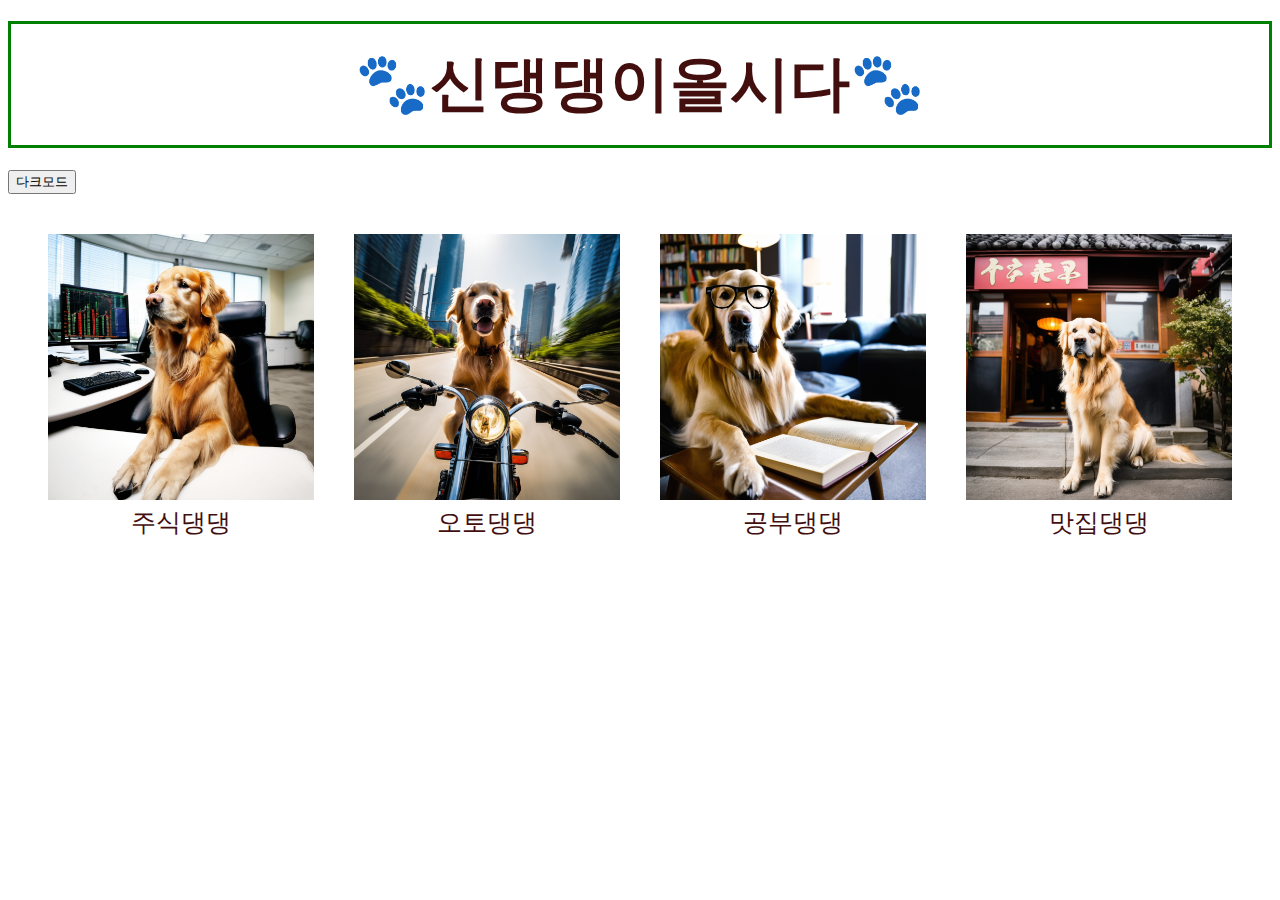
<file: index.html>
<!DOCTYPE html>
<html>
<head>
    <meta charset="utf-8">
    <title>신댕댕이올시다</title>
    <link rel="stylesheet" href="style.css">
    <script src="react.js"></script>
</head>
<body>
    <h1><a href="index.html">🐾신댕댕이올시다🐾</a></h1>
    <input id="dmb" type="button" value="다크모드" onclick= "DarkMode();">
        <nav>
            <ul id="menu">
                <li><a href="주식댕댕.html"> <img src="주식댕댕.png">주식댕댕</a></li>
                <li><a href="오토댕댕.html"> <img src="오토댕댕.png">오토댕댕</a></li>
                <li><a href="공부댕댕.html"> <img src="공부댕댕.png">공부댕댕</a></li>
                <li><a href="맛집댕댕.html"> <img src="맛집댕댕.png">맛집댕댕</a></li>
            </ul>
        </nav>
</body>   
</html>
</file>
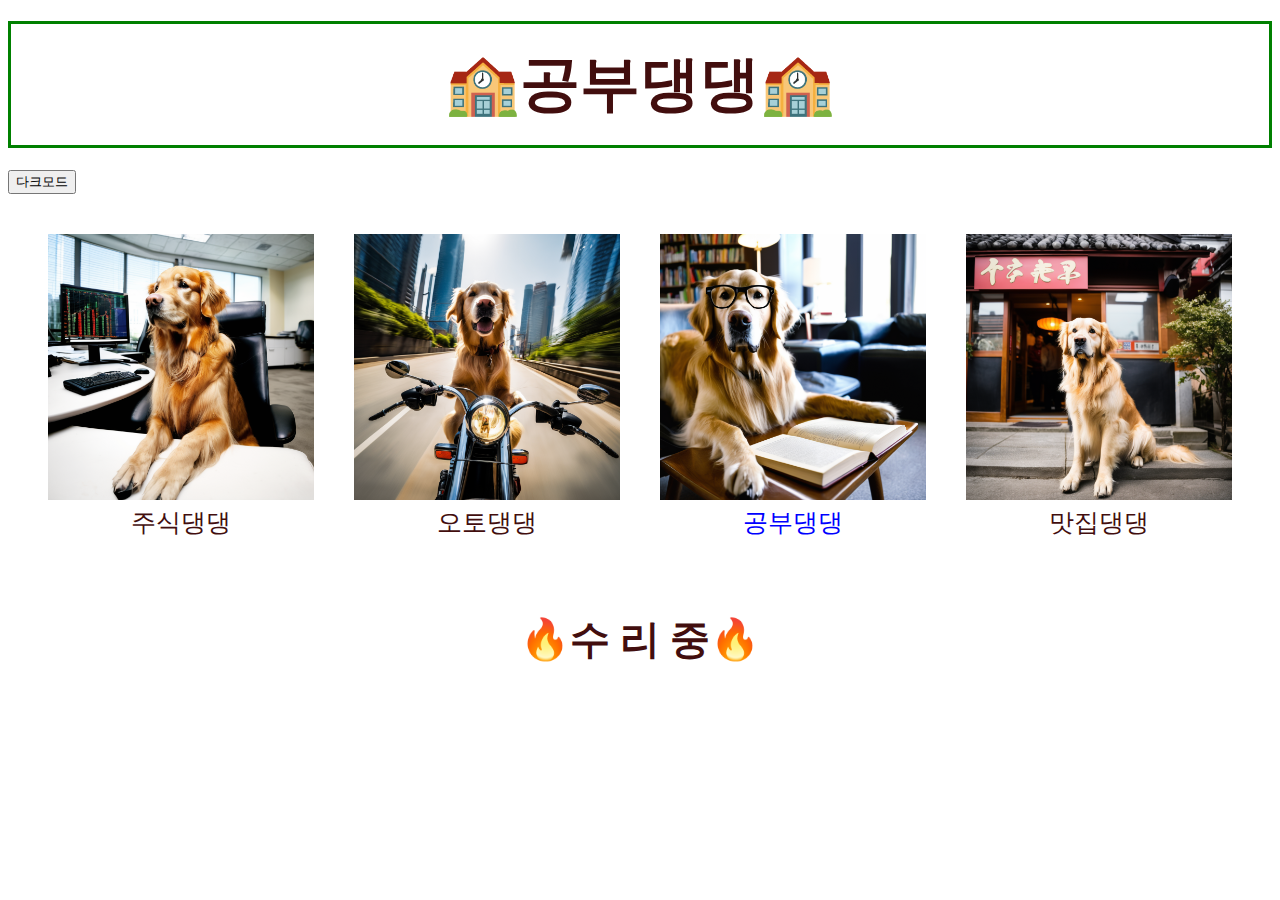
<file: 공부댕댕.html>
<!DOCTYPE html>
<html>
<head>
    <meta charset="utf-8">
    <title>공부댕댕</title>
    <link rel="stylesheet" href="style.css">
    <script src="react.js"></script>
</head>
<body>
    <h1><a href="index.html">🏫공부댕댕🏫</a></h1>
    <input id="dmb" type="button" value="다크모드" onclick= "DarkMode();">
        <nav>
            <ul id="menu">
                <li><a href="주식댕댕.html"> <img src="주식댕댕.png">주식댕댕</a></li>
                <li><a href="오토댕댕.html"> <img src="오토댕댕.png">오토댕댕</a></li>
                <li><a href="공부댕댕.html" style= color:blue> <img src="공부댕댕.png">공부댕댕</a></li>
                <li><a href="맛집댕댕.html"> <img src="맛집댕댕.png">맛집댕댕</a></li>
            </ul>
        </nav>
    <h2>🔥수 리 중🔥</h2>
</body>   
</html>
</file>
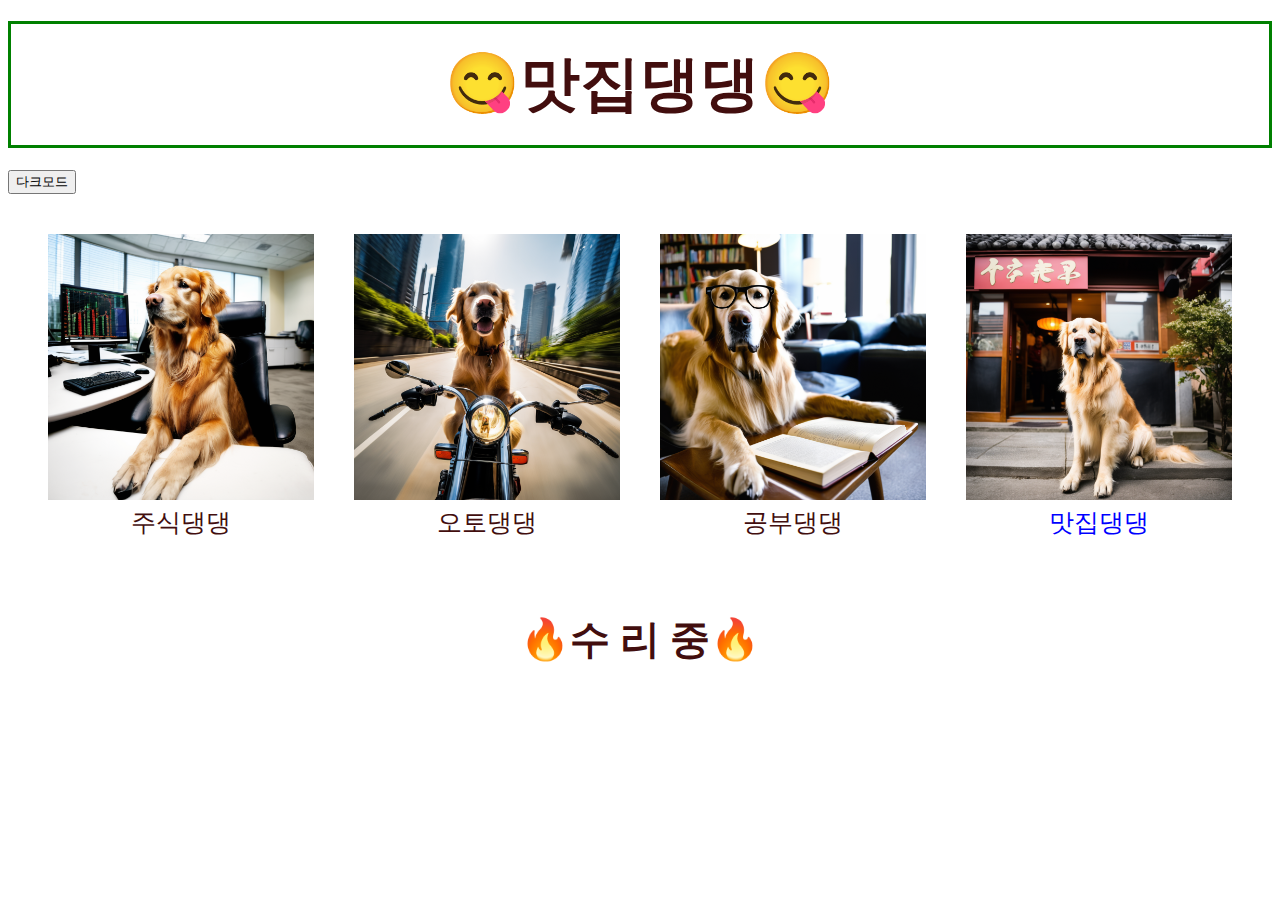
<file: 맛집댕댕.html>
<!DOCTYPE html>
<html>
<head>
    <meta charset="utf-8">
    <title>맛집댕댕</title>
    <link rel="stylesheet" href="style.css">
    <script src="react.js"></script>
</head>
<body>
    <h1><a href="index.html">😋맛집댕댕😋</a></h1>
    <input id="dmb" type="button" value="다크모드" onclick= "DarkMode();">
        <nav>
            <ul id="menu">
                <li><a href="주식댕댕.html"> <img src="주식댕댕.png">주식댕댕</a></li>
                <li><a href="오토댕댕.html"> <img src="오토댕댕.png">오토댕댕</a></li>
                <li><a href="공부댕댕.html"> <img src="공부댕댕.png">공부댕댕</a></li>
                <li><a href="맛집댕댕.html" style= color:blue> <img src="맛집댕댕.png">맛집댕댕</a></li>
            </ul>
        </nav>
    <h2>🔥수 리 중🔥</h2>
</body>   
</html>
</file>
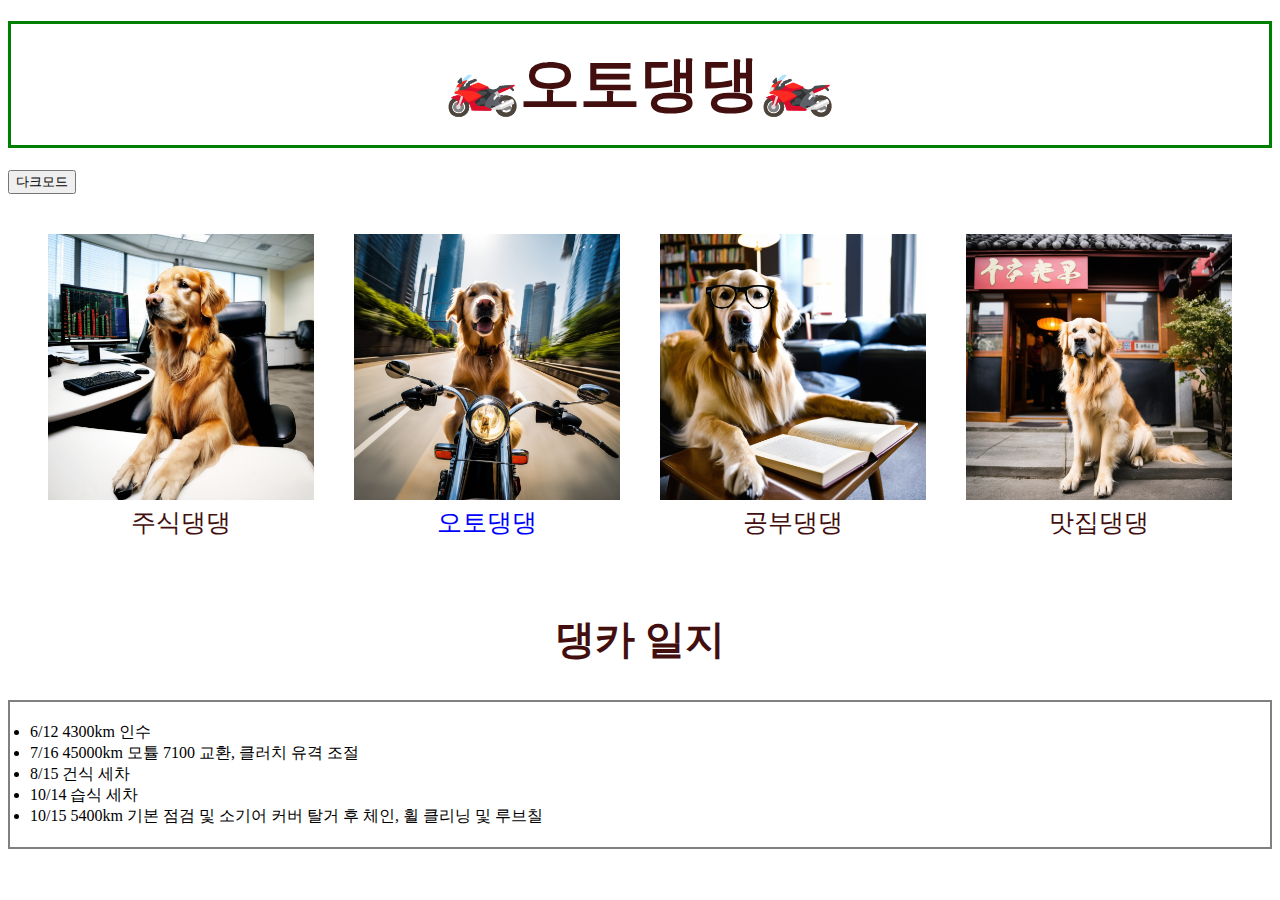
<file: 오토댕댕.html>
<!DOCTYPE html>
<html>
<head>
    <meta charset="utf-8">
    <title>오토댕댕</title>
    <link rel="stylesheet" href="style.css">
    <script src="react.js"></script>
</head>
<body>
    <h1><a href="index.html">🏍️오토댕댕🏍️</a></h1>
    <input id="dmb" type="button" value="다크모드" onclick= "DarkMode();">
        <nav>
            <ul id="menu">
                <li><a href="주식댕댕.html"> <img src="주식댕댕.png">주식댕댕</a></li>
                <li><a href="오토댕댕.html" style= color:blue> <img src="오토댕댕.png">오토댕댕</a></li>
                <li><a href="공부댕댕.html"> <img src="공부댕댕.png">공부댕댕</a></li>
                <li><a href="맛집댕댕.html"> <img src="맛집댕댕.png">맛집댕댕</a></li>
            </ul>
        </nav>
    <h2>댕카 일지</h2>
        <ul id="댕카일지">
            <li>6/12 4300km 인수</li>
            <li>7/16 45000km 모튤 7100 교환, 클러치 유격 조절</li>
            <li>8/15 건식 세차</li>
            <li>10/14 습식 세차</li>
            <li>10/15 5400km 기본 점검 및 소기어 커버 탈거 후 체인, 휠 클리닝 및 루브칠</li>
        </ul>
</body>   
</html>
</file>
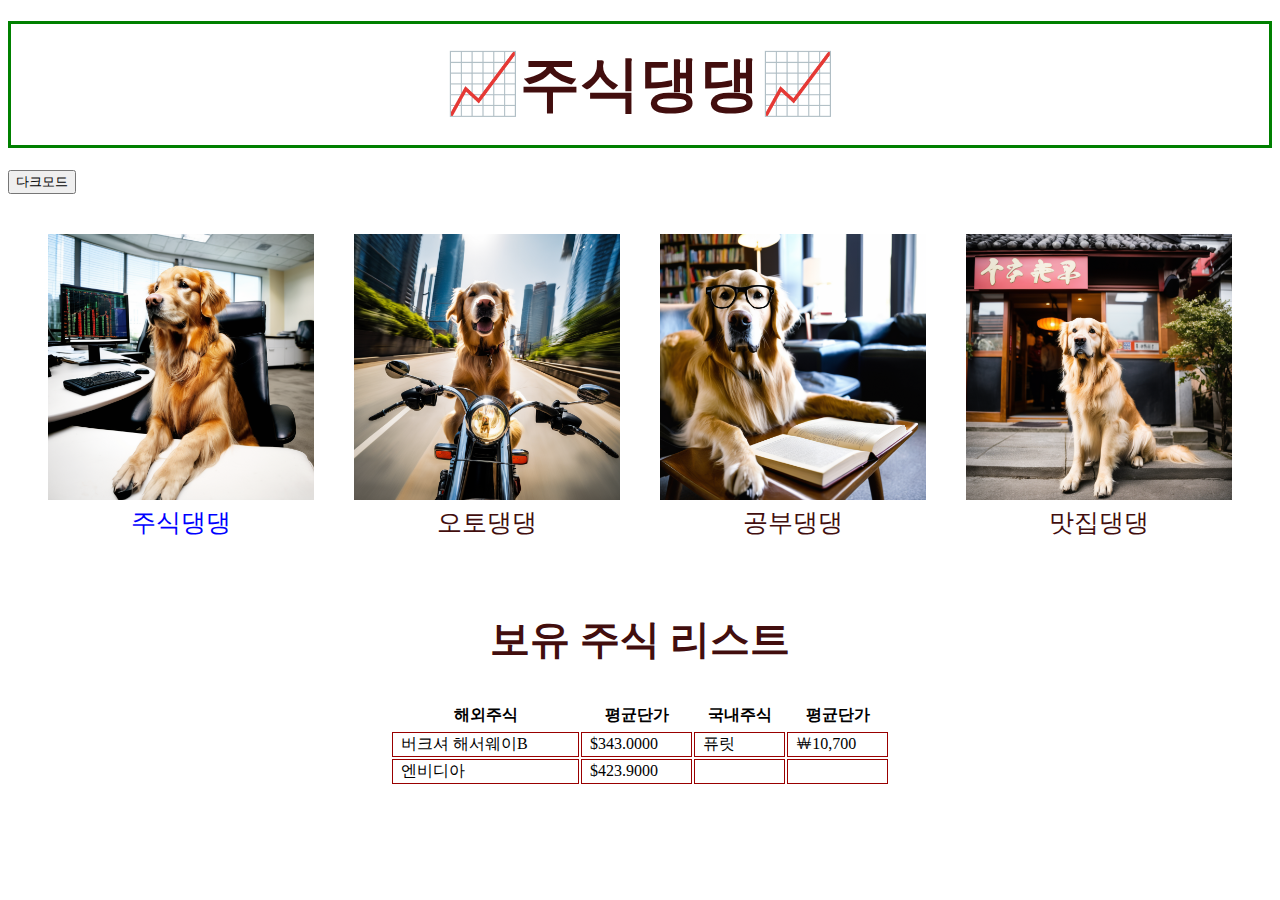
<file: 주식댕댕.html>
<!DOCTYPE html>
<html>
<head>
    <meta charset="utf-8">
    <title>주식댕댕</title>
    <link rel="stylesheet" href="style.css">
    <link rel="stylesheet" href="StyleSheet.css">
    <script src="react.js"></script>
</head>
<body>
    <h1><a href="index.html">📈주식댕댕📈</a></h1>
    <input id="dmb" type="button" value="다크모드" onclick= "DarkMode();">
        <nav>
            <ul id="menu">
                <li><a href="주식댕댕.html" style= color:blue> <img src="주식댕댕.png">주식댕댕</a></li>
                <li><a href="오토댕댕.html"> <img src="오토댕댕.png">오토댕댕</a></li>
                <li><a href="공부댕댕.html"> <img src="공부댕댕.png">공부댕댕</a></li>
                <li><a href="맛집댕댕.html"> <img src="맛집댕댕.png">맛집댕댕</a></li>
            </ul>
        </nav>
<div>
    <h2>보유 주식 리스트</h2>
        <table>
            <tr>
                <th>해외주식</th>
                <th>평균단가</th>
                <th>국내주식</th>
                <th>평균단가</th>
            </tr>
            <tr>
                <td>버크셔 해서웨이B</td>
                <td>$343.0000</td>
                <td>퓨릿</td>
                <td>￦10,700</td>
            </tr>
            <tr>
                <td>엔비디아</td>
                <td>$423.9000</td>
                <td></td>
                <td></td>
            </tr>

        </table>
</div>
</body>   
</html>
</file>
<file: style.css>
h1 a {
    display: block;
    font-size: 60px;
    text-decoration: none;
    color: rgb(66, 14, 14);
    text-align: center;
    border: 3px solid green;
    margin: 0;
    padding: 20px;
}
h2 {
    text-align: center;
    color: rgb(66, 14, 14);
    font-size: 40px;
}
#menu {
    font-size: 25px;
    list-style-type: none;
    display: grid; 
    grid-template-columns: 25% 25% 25% 25%;
    margin: 0;
    padding: 20px;
}
#menu img {
    width: 100%;
}
#menu li {
    text-align: center;
    margin: 0;
    padding: 20px;
}
#menu a {
    color: rgb(66, 14, 14);
    text-decoration: none;
}
#댕카일지 {
    border: 2px solid gray;
    margin: 0;
    padding: 20px;
}
</file>
<file: StyleSheet.css>
table {
    margin-left: auto;
    margin-right: auto;
    width: 500px;
  }
  
  th {
    padding: .2em;
  }
  
  td {
    padding-left: .5em;
    padding-right: .5em;
    border: 1px solid #900;
  }
  
  #trHeader {
    text-decoration: underline;
  }
  
  .centerCell {
    text-align: center;
  }
</file>
